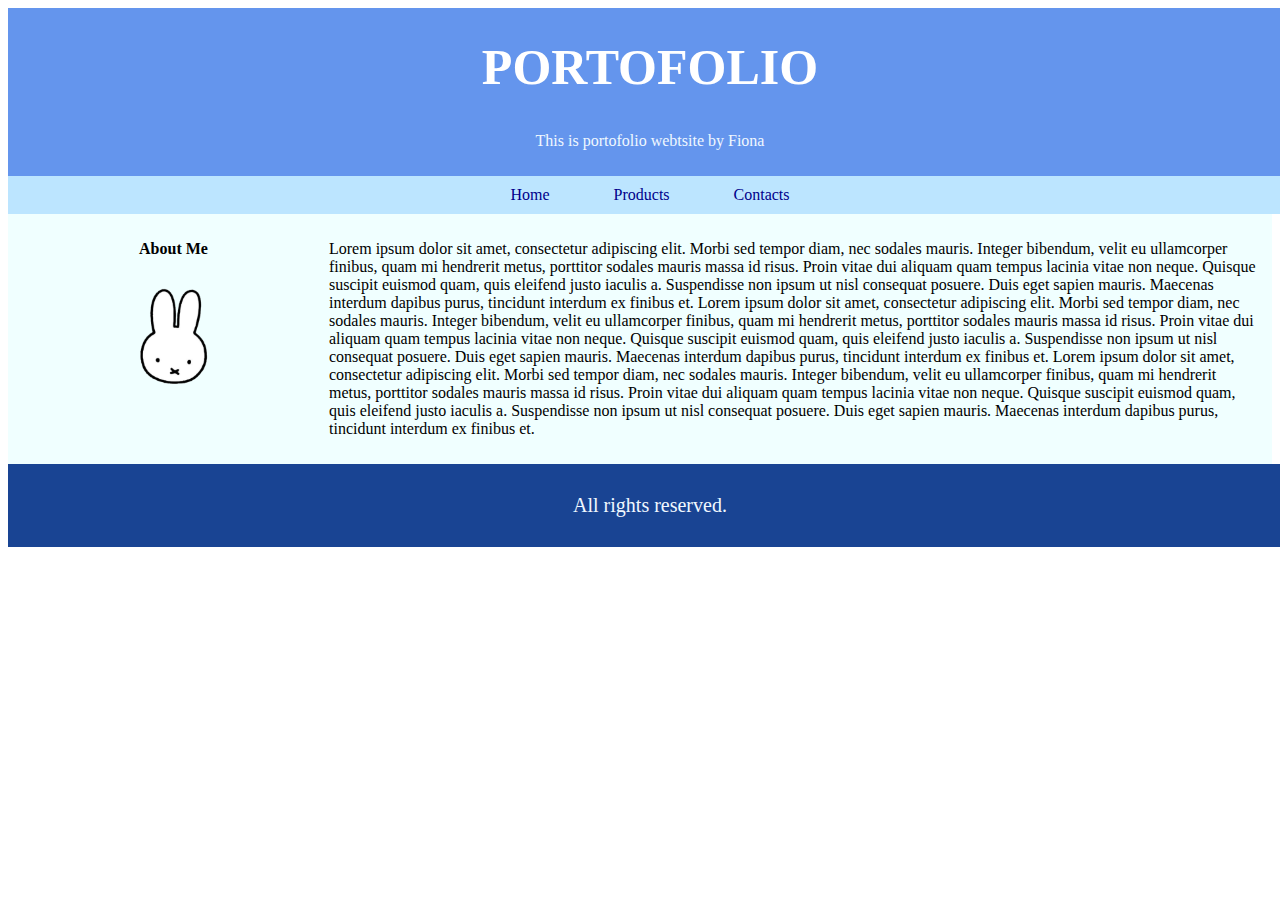
<file: index.html>
<html>
    <head>
        <title>Portofolio Website</title>
        <link rel="stylesheet" href="style.css">
        <link rel="icon" href=
"miffy clear.png"
        type="image/x-icon" />

        <meta name="viewport" content="width=device-width, initial-scale=1">
    </head>
    <body>
        <div class="header">
            <div class="heading">PORTOFOLIO</div>
            <p>This is portofolio webtsite by Fiona</p>
        </div>

        <div class="navbar">
            <a href="#" class="btn">Home</a>
            <div class="dropdown">
                <a href="#" class="dropdown-button">Products</a>
                <div class="dropdown-content">
                    <a href="prints.html">Prints</a>
                    <a href="trinkets.html" class="current">Trinkets</a>
                </div>
            </div>
            <a href="#" class="btn">Contacts</a>
        </div>

        <div class="about-me">
            <p style="text-align: center;">
                <b>About Me</b>
                <br>
                <img src="miffy clear.png" class="img">
            </p>
            <p>
                Lorem ipsum dolor sit amet, consectetur adipiscing elit. Morbi sed tempor diam, nec sodales mauris. Integer bibendum, velit eu ullamcorper finibus, quam mi hendrerit metus, porttitor sodales mauris massa id risus. Proin vitae dui aliquam quam tempus lacinia vitae non neque. Quisque suscipit euismod quam, quis eleifend justo iaculis a. Suspendisse non ipsum ut nisl consequat posuere. Duis eget sapien mauris. Maecenas interdum dapibus purus, tincidunt interdum ex finibus et.                 Lorem ipsum dolor sit amet, consectetur adipiscing elit. Morbi sed tempor diam, nec sodales mauris. Integer bibendum, velit eu ullamcorper finibus, quam mi hendrerit metus, porttitor sodales mauris massa id risus. Proin vitae dui aliquam quam tempus lacinia vitae non neque. Quisque suscipit euismod quam, quis eleifend justo iaculis a. Suspendisse non ipsum ut nisl consequat posuere. Duis eget sapien mauris. Maecenas interdum dapibus purus, tincidunt interdum ex finibus et.
                Lorem ipsum dolor sit amet, consectetur adipiscing elit. Morbi sed tempor diam, nec sodales mauris. Integer bibendum, velit eu ullamcorper finibus, quam mi hendrerit metus, porttitor sodales mauris massa id risus. Proin vitae dui aliquam quam tempus lacinia vitae non neque. Quisque suscipit euismod quam, quis eleifend justo iaculis a. Suspendisse non ipsum ut nisl consequat posuere. Duis eget sapien mauris. Maecenas interdum dapibus purus, tincidunt interdum ex finibus et.
            </p>
        </div>
        <div class="footer">
            <p>All rights reserved.</p>
        </div>
    </body>
</html>
</file>
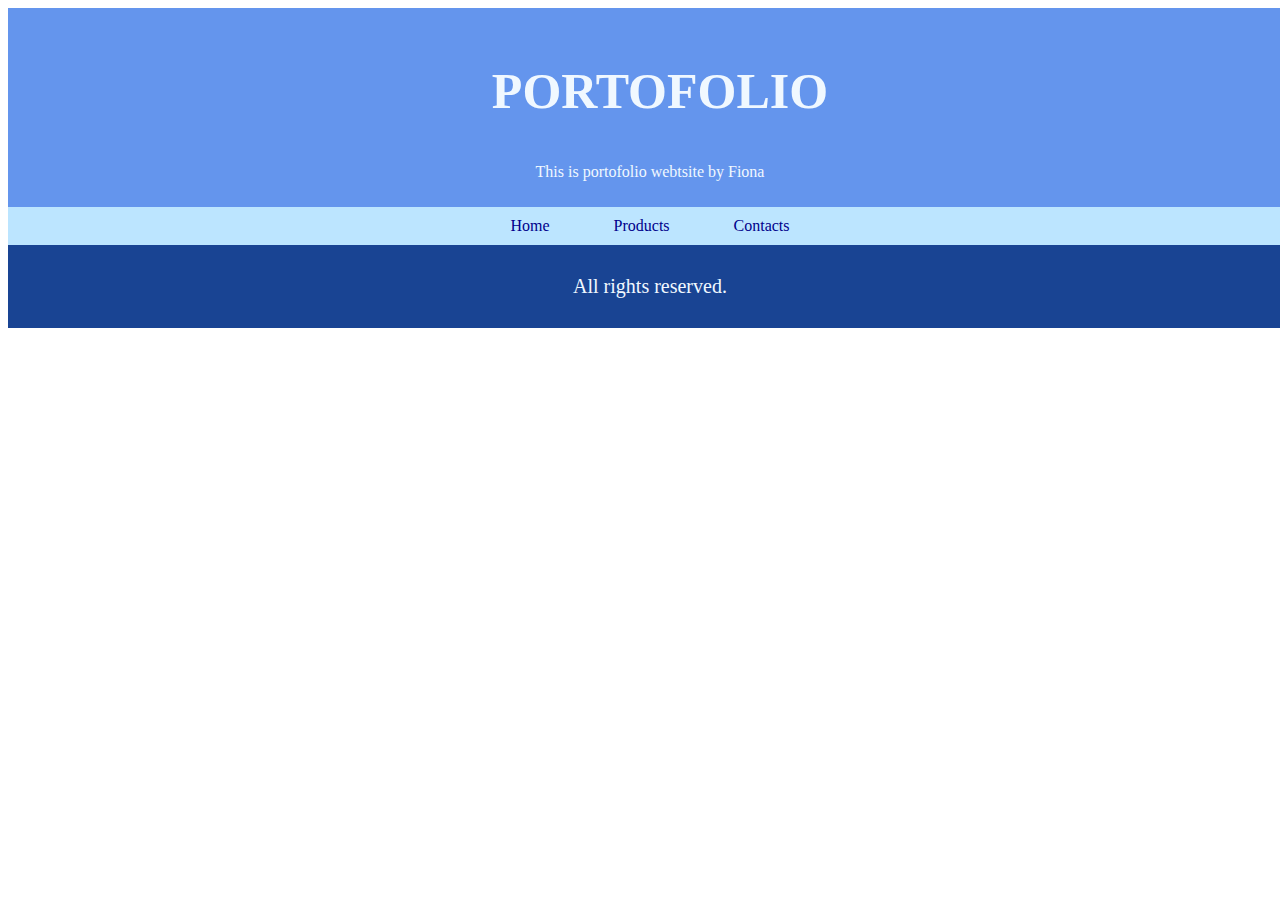
<file: contacts.html>
<html>
    <head>
        <title>Portofolio Website</title>
        <link rel="stylesheet" href="contacts.css">
        <link rel="icon" href= "miffy clear.png" type="image/x-icon" />

        <meta name="viewport" content="width=device-width, initial-scale=1">
    </head>
    <body>
        <div class="header">
        <h1 class="header h1">PORTOFOLIO</h1>
        <p>This is portofolio webtsite by Fiona</p>
        </div>

        <div class="navbar">
            <a href="index.html" class="btn">Home</a>
            <div class="dropdown">
                <a href="#" class="dropdown-button">Products</a>
                <div class="dropdown-content">
                    <a href="prints.html">Prints</a>
                    <a href="trinkets.html">Trinkets</a>
                </div>
            </div>
            <a href="contacts.html" class="btn">Contacts</a>
        </div>

        <div class="footer">
            <p>All rights reserved.</p>
        </div>
    </body>
</html>
</file>
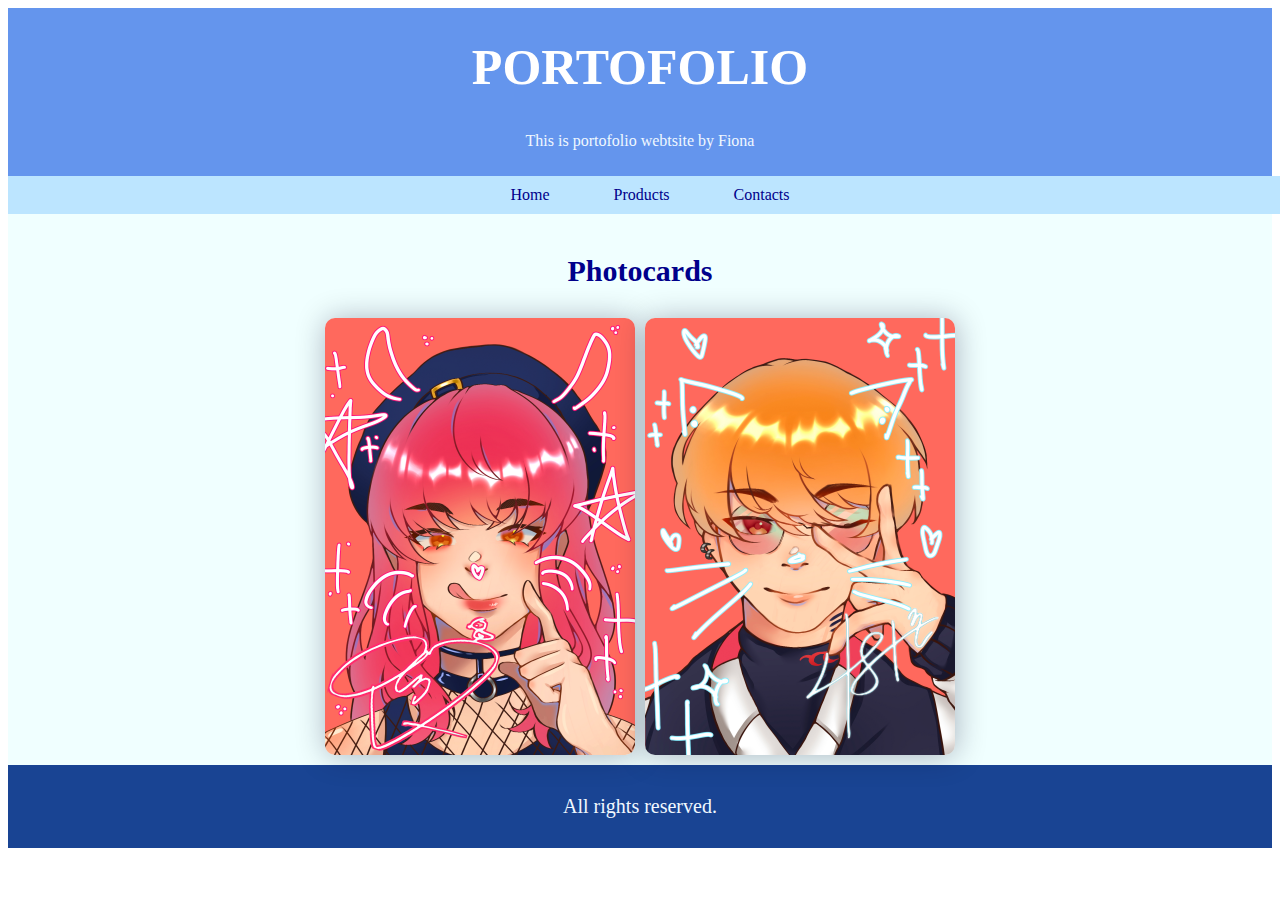
<file: prints.html>
<html>
    <head>
        <title>Portofolio Website</title>
        <link rel="stylesheet" href="prints style.css">
        <link rel="icon" href=
"miffy clear.png"
        type="image/x-icon" />

        <meta name="viewport" content="width=device-width, initial-scale=1">
    </head>
    <body>
        <div class="header">
            <div class="heading">PORTOFOLIO</div>
        <p>This is portofolio webtsite by Fiona</p>
        </div>

        <div class="navbar">
            <a href="index.html" class="btn">Home</a>
            <div class="dropdown">
                <a href="#" class="dropdown-button">Products</a>
                <div class="dropdown-content">
                    <a href="#">Prints</a>
                    <a href="trinkets.html">Trinkets</a>
                </div>
            </div>
            <a href="contacts.html" class="btn">Contacts</a>
        </div>

        <div class="prints">
            <p style="text-align: center;">
                <b>Photocards</b>
                <div class="photocards-container">
                    <img src="anne poca.jpg" class="photocard">
                    <img src="hajun poca.jpg" class="photocard">
                </div>
        </div>

        <div class="footer">
            <p>All rights reserved.</p>
        </div>
    </body>
</html>
</file>
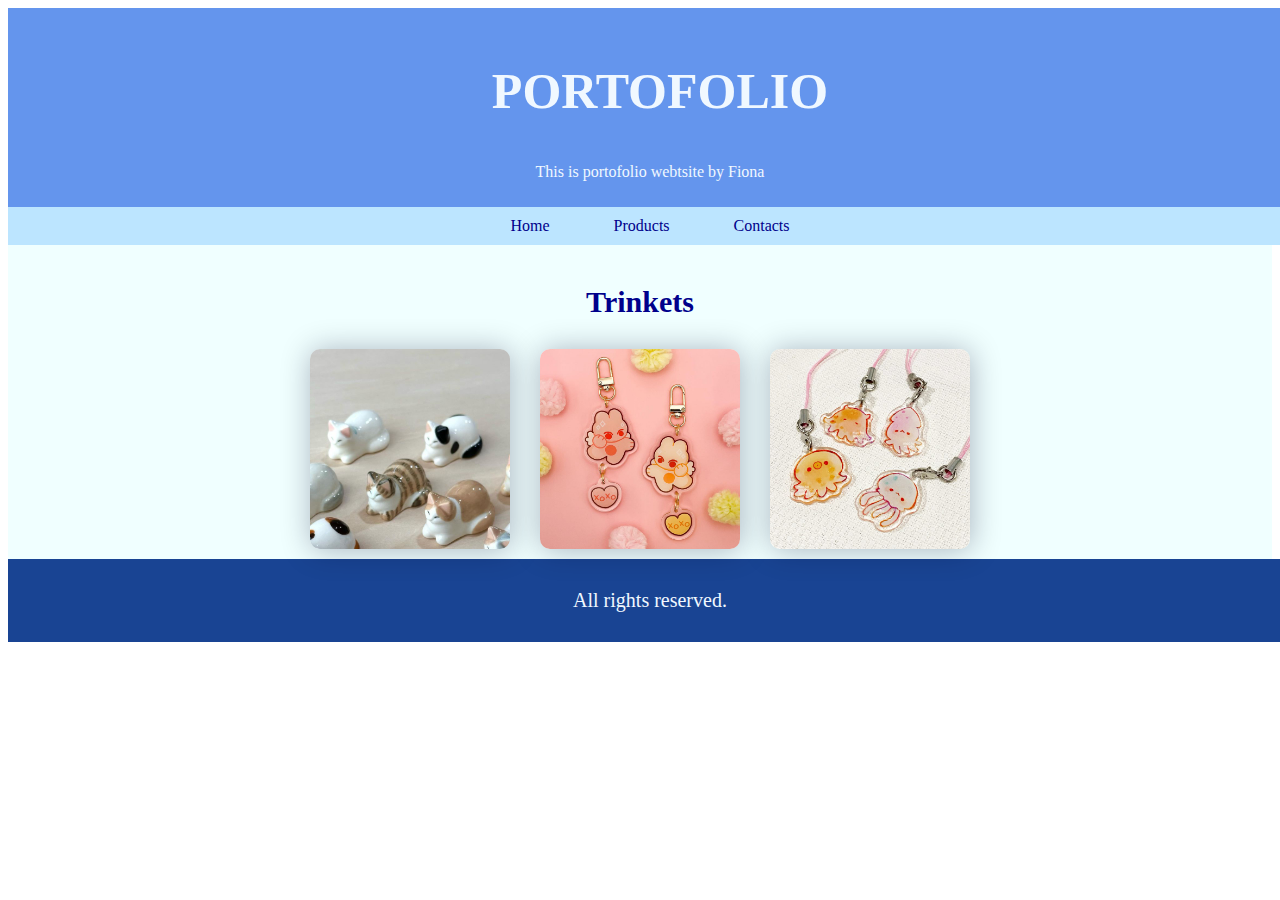
<file: trinkets.html>
<html>
    <head>
        <title>Portofolio Website</title>
        <link rel="stylesheet" href="trinkets style.css">
        <link rel="icon" href= "miffy clear.png" type="image/x-icon" />

        <meta name="viewport" content="width=device-width, initial-scale=1">
    </head>
    <body>
        <div class="header">
        <h1 class="header h1">PORTOFOLIO</h1>
        <p>This is portofolio webtsite by Fiona</p>
        </div>

        <div class="navbar">
            <a href="index.html" class="btn">Home</a>
            <div class="dropdown">
                <a href="#" class="dropdown-button">Products</a>
                <div class="dropdown-content">
                    <a href="prints.html">Prints</a>
                    <a href="trinkets.html">Trinkets</a>
                </div>
            </div>
            <a href="contacts.html" class="btn">Contacts</a>
        </div>

        <div class="trinkets">
            <p style="text-align: center;">
                <b>Trinkets</b>
                <div class="trinkets-container">
                    <img src="trinket 1.jpg" class="trinket">
                    <img src="trinket 2.jpg" class="trinket">
                    <img src="trinket 3.jpg" class="trinket">
                </div>
        </div>

        <div class="footer">
            <p>All rights reserved.</p>
        </div>
    </body>
</html>
</file>
<file: style.css>
.header {
  background-color: cornflowerblue;
  padding: 10px;
  width: 100%;
  text-align: center;
  color: aliceblue;
}

/* heading animation */
.heading {
  font-size: 50px;
  font-weight: bold;
  background-color: cornflowerblue;
  color: white;
  position: relative;
  text-align: center;
  padding: 20px;
  z-index: 1;
}

@keyframes menu-button {
  from {width: 0px;}
  to {width: 350px;}
}

.heading::after {
  content:"";
  background-color:rgb(43, 98, 199);
  width:0px;
  height:50px;
  position: absolute;
  top: 25px;
  left: 585px;
  z-index: -1;
}

.heading:hover:after {
  animation: menu-button 1s ease forwards;
}

.heading a {
  text-decoration: none;
  color: peachpuff;
  font-family: 'Courier New', Courier, monospace;
}

/*navbar*/
.navbar {
  background-color: rgb(188, 229, 255);
  text-align: center;
  overflow: hidden;
  width: 100%;
  padding: 10px;
}

.navbar a {
  text-decoration: none;
  color: darkblue;
  padding: 30px;
}

.btn {
  background-color: rgb(188, 229, 255);
  border: none;
  text-align: center;
  font-size: 16px;
  transition: 0.3s;
}

.btn:hover {
  background-color: rgb(43, 96, 195);
  color: white;
}

/*dropdown*/
.dropdown-button {
  color: white;
  border: 0;
  background-color: rgb(188, 229, 255);
}

.dropdown-button:hover {
  background-color: rgb(43, 96, 195);
  transition: 0.3s;
  color: white;
}

.dropdown-content {
  display: none;
  position: absolute;
  background-color:aliceblue;
  min-width: 160px;
  box-shadow: 0px 8px 16px 0px rgba(0,0,0,0.2);
  z-index: 1;
  top: 215px;
}

.dropdown-content a {
  float: none;
  padding: 12px;
  display: block;
  text-align: left;
  text-decoration: none;
  color: darkblue;
}

.dropdown-content a:hover {
  background-color: cornflowerblue;
  color: white;
}

.dropdown:hover .dropdown-content {
  background: aliceblue;
  display: block;
  color: white;
  position: absolute;
}

.dropdown {
  display: inline-block;
}

/*item*/
.about-me {
  padding: 10px;
  background-color: azure;

  display: grid;
  grid-template-columns: 1fr 3fr;
}

.item1 {
  grid-area: myArea;
}

.img {
  height: 100px;
  width: 100px;
  margin: 30px;
}

/*footer*/
.footer {
  background-color: rgb(25, 68, 147);
  width: 100%;
  text-align: center;
  color: aliceblue;
  padding: 10px;
  font-size: 20px;
}
</file>
<file: contacts.css>
.header {
    background-color: cornflowerblue;
    padding: 10px;
    width: 100%;
    text-align: center;
    color: aliceblue;
  }
  
  .header h1 {
    font-size: 50px;
  }
  
  .navbar {
    background-color: rgb(188, 229, 255);
    text-align: center;
    overflow: hidden;
    width: 100%;
    padding: 10px;
  }
  
  .navbar a {
    text-decoration: none;
    color: darkblue;
    padding: 30px;
  }
  
  
  .dropdown-button {
    color: white;
    border: 0;
    background-color: rgb(188, 229, 255);
  }
  
  .dropdown-button:hover {
    background-color: rgb(43, 96, 195);
    transition: 0.3s;
    color: white;
  }
  
  .dropdown-content {
    display: none;
    position: absolute;
    background-color:aliceblue;
    min-width: 160px;
    box-shadow: 0px 8px 16px 0px rgba(0,0,0,0.2);
    z-index: 1;
    top: 246px;
  }
  
  .dropdown-content a {
    float: none;
    padding: 12px;
    display: block;
    text-align: left;
    text-decoration: none;
    color: darkblue;
  }
  
  .dropdown-content a:hover {
    background-color: cornflowerblue;
    color: white;
  }
  
  .dropdown:hover .dropdown-content {
    background: aliceblue;
    display: block;
    color: white;
    position: absolute;
  }
  
  .dropdown {
    display: inline-block;
  }
  
  .about-me {
    padding: 10px;
    background-color: azure;
  
    display: grid;
    grid-template-columns: 1fr 3fr;
  }
  
  .item1 {
    grid-area: myArea;
  }
  
  .img {
    height: 100px;
    width: 100px;
    margin: 30px;
  }
  
  .footer {
    background-color: rgb(25, 68, 147);
    width: 100%;
    text-align: center;
    color: aliceblue;
    padding: 10px;
    font-size: 20px;
  }
  
  .btn {
      background-color: rgb(188, 229, 255);
      border: none;
      text-align: center;
      font-size: 16px;
      transition: 0.3s;
    }
  
    .btn:hover {
      background-color: rgb(43, 96, 195);
      color: white;
    }
</file>
<file: prints style.css>
.header {
    background-color: cornflowerblue;
    padding: 10px;
    text-align: center;
    color: aliceblue;
  }
  
  .header h1 {
    font-size: 50px;
  }
  
  .navbar {
    background-color: rgb(188, 229, 255);
    text-align: center;
    overflow: hidden;
    width: 100%;
    padding: 10px;
  }
  
  .navbar a {
    text-decoration: none;
    color: darkblue;
    padding: 30px;
  }
  
  .dropdown-button {
    color: white;
    border: 0;
    background-color: rgb(188, 229, 255);
  }
  
  .dropdown-button:hover {
    background-color: rgb(43, 96, 195);
    transition: 0.3s;
    color: white;
  }
  
  .dropdown-content {
    display: none;
    position: absolute;
    background-color:aliceblue;
    min-width: 160px;
    box-shadow: 0px 8px 16px 0px rgba(0,0,0,0.2);
    z-index: 1;
    top: 215px;
  }
  
  .dropdown-content a {
    float: none;
    padding: 12px;
    display: block;
    text-align: left;
    text-decoration: none;
    color: darkblue;
  }
  
  .dropdown-content a:hover {
    background-color: cornflowerblue;
    color: white;
  }
  
  .dropdown:hover .dropdown-content {
    background: aliceblue;
    display: block;
    color: white;
    position: absolute;
  }
  
  .dropdown {
    display: inline-block;
  }
    
  .footer {
    background-color: rgb(25, 68, 147);
    text-align: center;
    color: aliceblue;
    padding: 10px;
    font-size: 20px;
  }
  
  .btn {
      background-color: rgb(188, 229, 255);
      border: none;
      text-align: center;
      font-size: 16px;
      transition: 0.3s;
    }
  
    .btn:hover {
      background-color: rgb(43, 96, 195);
      color: white;
    }
  

.prints {
    padding: 10px;
    background-color: azure;
    font-size: 30px;
    color: darkblue;
}

.photocards-container {
    display: grid;
    grid-template-columns: repeat(2, auto);
    justify-content: center;
    gap: 10px; 
}

.photocard {
  border-radius: 10px;
  height: 437px;
  width: 310px;
  box-shadow: 1px 1px 30px rgb(4, 4, 39, 0.3);
    border-radius: 10px;
}

.heading {
  font-size: 50px;
  font-weight: bold;
  background-color: cornflowerblue;
  color: white;
  position: relative;
  text-align: center;
  padding: 20px;
  z-index: 1;
}

@keyframes menu-button {
  from {width: 0px;}
  to {width: 350px;}
}

.heading::after {
  content:"";
  background-color:rgb(43, 98, 199);
  width:0px;
  height:50px;
  position: absolute;
  top: 25px;
  left: 585px;
  z-index: -1;
}

.heading:hover:after {
  animation: menu-button 1s ease forwards;
}

.heading a {
  text-decoration: none;
  color: peachpuff;
  font-family: 'Courier New', Courier, monospace;
}
</file>
<file: trinkets style.css>
.header {
    background-color: cornflowerblue;
    padding: 10px;
    width: 100%;
    text-align: center;
    color: aliceblue;
  }
  
  .header h1 {
    font-size: 50px;
  }
  
  .navbar {
    background-color: rgb(188, 229, 255);
    text-align: center;
    overflow: hidden;
    width: 100%;
    padding: 10px;
  }
  
  .navbar a {
    text-decoration: none;
    color: darkblue;
    padding: 30px;
  }
  
  
  .dropdown-button {
    color: white;
    border: 0;
    background-color: rgb(188, 229, 255);
  }
  
  .dropdown-button:hover {
    background-color: rgb(43, 96, 195);
    transition: 0.3s;
    color: white;
  }
  
  .dropdown-content {
    display: none;
    position: absolute;
    background-color:aliceblue;
    min-width: 160px;
    box-shadow: 0px 8px 16px 0px rgba(0,0,0,0.2);
    z-index: 1;
    top: 246px;
  }
  
  .dropdown-content a {
    float: none;
    padding: 12px;
    display: block;
    text-align: left;
    text-decoration: none;
    color: darkblue;
  }
  
  .dropdown-content a:hover {
    background-color: cornflowerblue;
    color: white;
  }
  
  .dropdown:hover .dropdown-content {
    background: aliceblue;
    display: block;
    color: white;
    position: absolute;
  }
  
  .dropdown {
    display: inline-block;
  }
  
  .about-me {
    padding: 10px;
    background-color: azure;
  
    display: grid;
    grid-template-columns: 1fr 3fr;
  }
  
  .item1 {
    grid-area: myArea;
  }
  
  .img {
    height: 100px;
    width: 100px;
    margin: 30px;
  }
  
  .footer {
    background-color: rgb(25, 68, 147);
    width: 100%;
    text-align: center;
    color: aliceblue;
    padding: 10px;
    font-size: 20px;
  }
  
  .btn {
      background-color: rgb(188, 229, 255);
      border: none;
      text-align: center;
      font-size: 16px;
      transition: 0.3s;
    }
  
    .btn:hover {
      background-color: rgb(43, 96, 195);
      color: white;
    }
  
    .trinkets {
      padding: 10px;
      background-color: azure;
      font-size: 30px;
      color: darkblue;
  }
  
  .trinkets-container {
      display: grid;
      grid-template-columns: repeat(3, auto);
      justify-content: center;
      gap: 30px; 
  }
  
  .trinket {
    border-radius: 10px;
    height: 200px;
    width: 200px;
    box-shadow: 1px 1px 30px rgb(4, 4, 39, 0.3);
    border-radius: 10px;
  }
</file>
